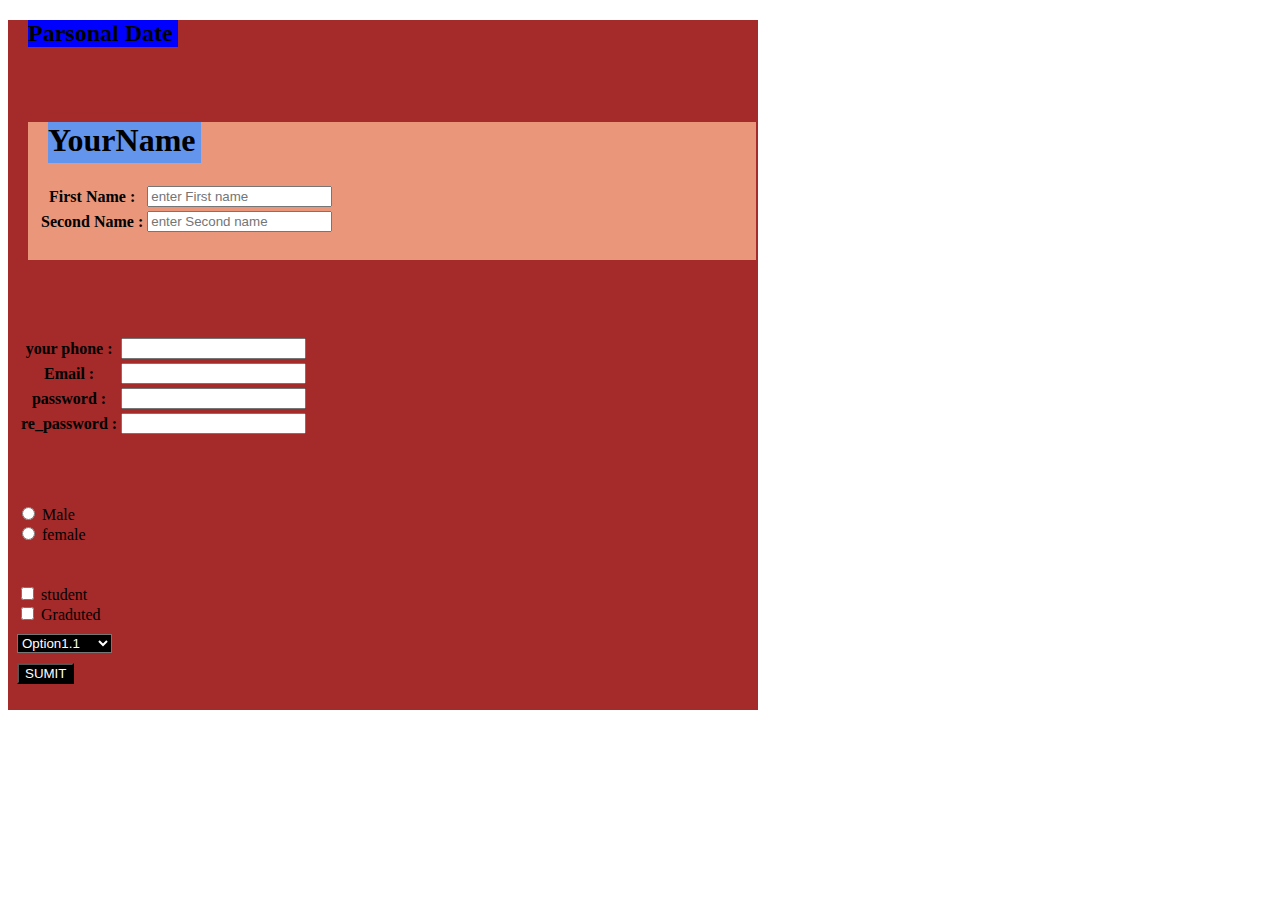
<file: index.html>
<!DOCTYPE html>
<html lang="en">

<head>

    <link rel="stylesheet" href="style.css">
</head>

<body>
    <div class="parent">
        <div class="one">
            <span>
                <h2>Parsonal
            </span> Date</h2>
        </div>
        <div class="two">
            <div class="two_1">
                <h1>YourName</h1>
            </div>
            <div class="Form">
                <table>
                    <tr>
                        <th>
                            <label for="tasneem">First Name :</label>
                        </th>
                        <th>
                            <input type="text" placeholder="enter First name" id="tasneem" name="First Name">
                        </th>
                    <tr>
                        <th>
                            <label for="ahmed">Second Name :</label>
                        </th>
                        <th>
                            <input type="text" placeholder="enter Second name" id="tasneem" name="Second Name">
                        </th>
                    </tr>
                </table>
            </div>
        </div>
        <div class="form">
            <table>
                <tr>
                    <th>
                        <label for="phone">your phone :</label>
                    </th>
                    <th>
                        <input type="text" id="phone" name="your name">
                    </th>
                </tr>
                <tr>
                    <th>
                        <label for="email">Email :</label>
                    </th>
                    <th>
                        <input type="email" required name="uemail" id="email">
                    </th>
                </tr>

                <tr>
                    <th>
                        <label for="pas">password :</label>
                    </th>
                    <th>
                        <input type="password" id="pass" name="password">
                    </th>
                </tr>

                <tr>
                    <th>
                        <label for="re_pass">re_password :</label>
                    </th>
                    <th>
                        <input type="password" id="re_pass" name="re_password">
                    </th>
                </tr>
            </table>
        </div>
        <div class="radio">
            <input type="radio" name="gendar" />
            <label>Male</label>
            <br>
            <input type="radio" name="gendar" />
            <label>female</label>
        </div>
        <div class="checkbox">
            <input type="checkbox" name="statues" />
            <label>student</label>
            <br>
            <input type="checkbox" name="statues" />
            <label>Graduted</label>
        </div>
        <select name="AUC">
            <optgroup label="Group 1">
                <option value="Option1.1">Option1.1</option>
            </optgroup>
            <optgroup label="Group 2">
                <option value="Option2.1">Option2.1</option>
                <option value="Option2.2">Option2.2</option>
            </optgroup>
            <optgroup label="Group 3">
                <option value="Option3.1">Option3.1</option>
                <option value="Option3.2">Option3.2</option>
                <option value="Option3.3">Option3.3</option>
            </optgroup>
        </select>
        <br>
        <button type="submit">SUMIT</button>
    </div>
</body>

</html>
</file>
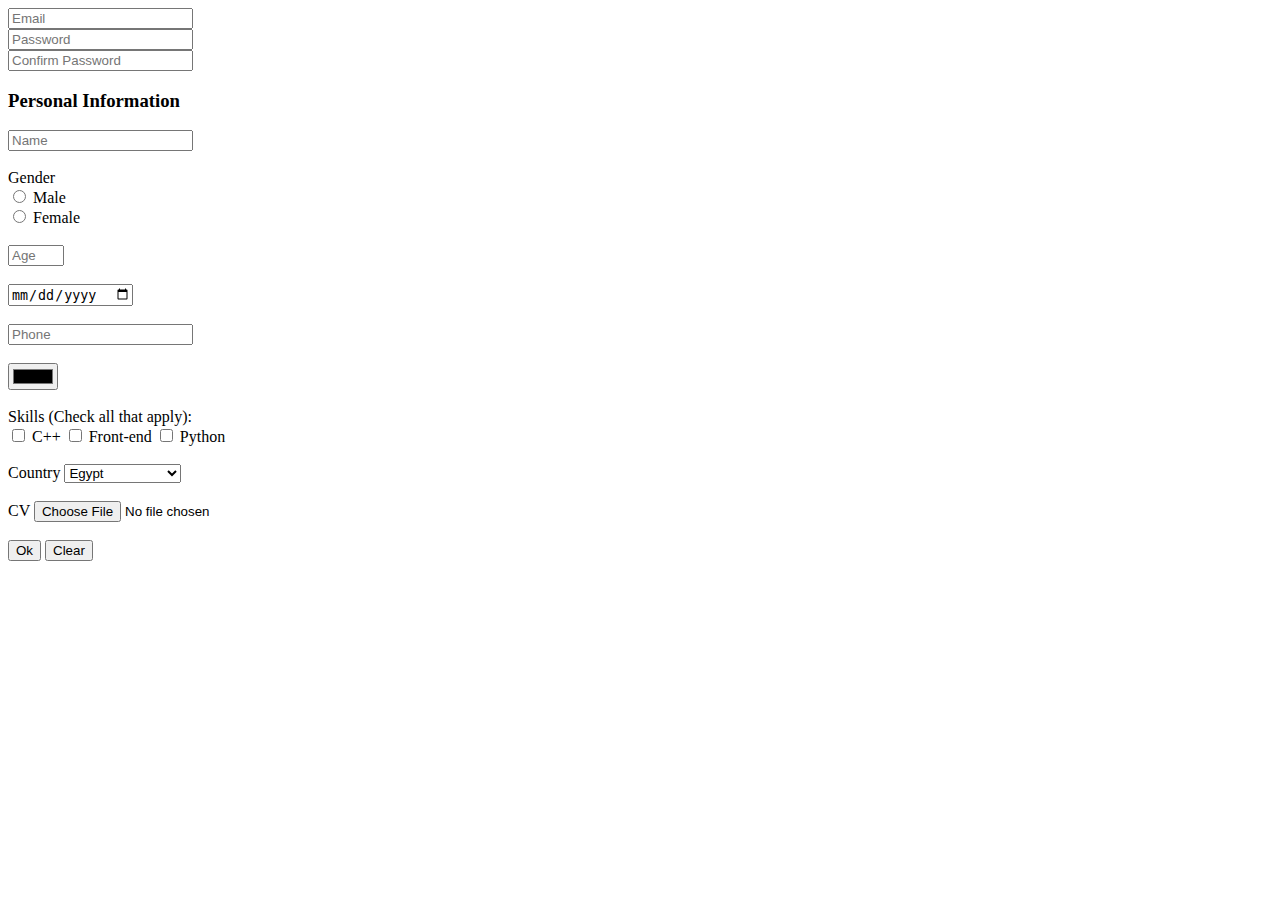
<file: demo.html>
<!DOCTYPE html>
<html lang="en">
<head>
    <meta charset="UTF-8">
    <meta http-equiv="X-UA-Compatible" content="IE=edge">
    <meta name="viewport" content="width=device-width, initial-scale=1.0">
    <title>Document</title>
</head>
<body>
    <form action="">
        <div>
            <div>
                <!-- <label>Email</label> -->
                <input required placeholder="Email" type="email" name="email">
            </div>
    
            <div>
                <!-- <label>Password</label> -->
                <input required placeholder="Password" type="password" name="password">
            </div>
    
            <div>
                <!-- <label>Password Confirmation</label> -->
                <input required placeholder="Confirm Password" type="password" name="confirm_password">
            </div>
        </div>
        
        <div>
            <h3>Personal Information</h3>
            <div>
                <!-- <label>Name</label> -->
                <input required placeholder="Name" type="text" name="name">
            </div>

            <div>
                <br><label>Gender</label><br>
                <input required type="radio" name="gender" value="M">
                <label>Male</label><br>

                <input required type="radio" name="gender" value="F">
                <label>Female</label>
                
            </div>

            <div>
                <!-- <label>Age</label> -->
                <br><input min="18" max="35" required placeholder="Age" type="number" name="age">
            </div>

            <div>
                <!-- <label>Birth Date</label> -->
                <br><input required placeholder="Birth Date" type="date" name="date">
            </div>

            <div>
                <!-- <label>Phone</label> -->
                <br><input required placeholder="Phone" type="number" name="phone">
            </div>

            <div>
                <!-- <label>Favourite Color</label> -->
                <br><input placeholder="Color" type="color" name="color">
            </div>

            <div>
                <br><label>Skills (Check all that apply):</label><br>
                <input type="checkbox" name="skill" value="cPlusPlus">
                <label>C++</label>

                <input type="checkbox" name="skill" value="front_end">
                <label>Front-end</label>

                <input type="checkbox" name="skill" value="python">
                <label>Python</label>
            </div>

            <div>
                <br><label>Country</label>
                <select name="country">
                    <option value="eg">Egypt</option>
                    <option value="uk">United Kingdom</option>
                    <option value="fr">France</option>
                    <option value="gr">Germany</option>
                    <option value="br">Brazil</option>
                </select>
            </div>

            <div>
                <br><label>CV</label>
                <input required accept="application/pdf" placeholder="Upload your CV" type="file" name="cv">
            </div>
        </div>

        <div>
            <br><button type="submit">Ok</button>
            <button type="reset">Clear</button>
        </div>
    </form>
</body>
</html>
</file>
<file: style.css>
*{
    box-sizing: border-box;
}
.parent{
    width: 750px;
    height: 690px;
    background-color: brown;
  
}
.one{
width: 20%;
background-color: blue;
margin: 20px;
}
.two{
    width: 97%;
    height: 20%;
    margin: 75px 20px;
    background-color: darksalmon;
}
.two_1{
    width: 21%;
    height: 30%;
    background-color: cornflowerblue;
    margin: 20px 20px;
}
.Form{
    margin: 10px;
    
}
.form{
    margin: 10px;
}
.radio{
    margin: 67px 10px 10px 9px;
}
.checkbox{
    margin: 40px 10px 10px 9px;
}
button{
    margin: 0px 10px 10px 9px;  
    background-color: black;
    color: white; 
}
select{
    margin: 0px 10px 10px 9px;
    background-color: black;
    color: white;
}
</file>
